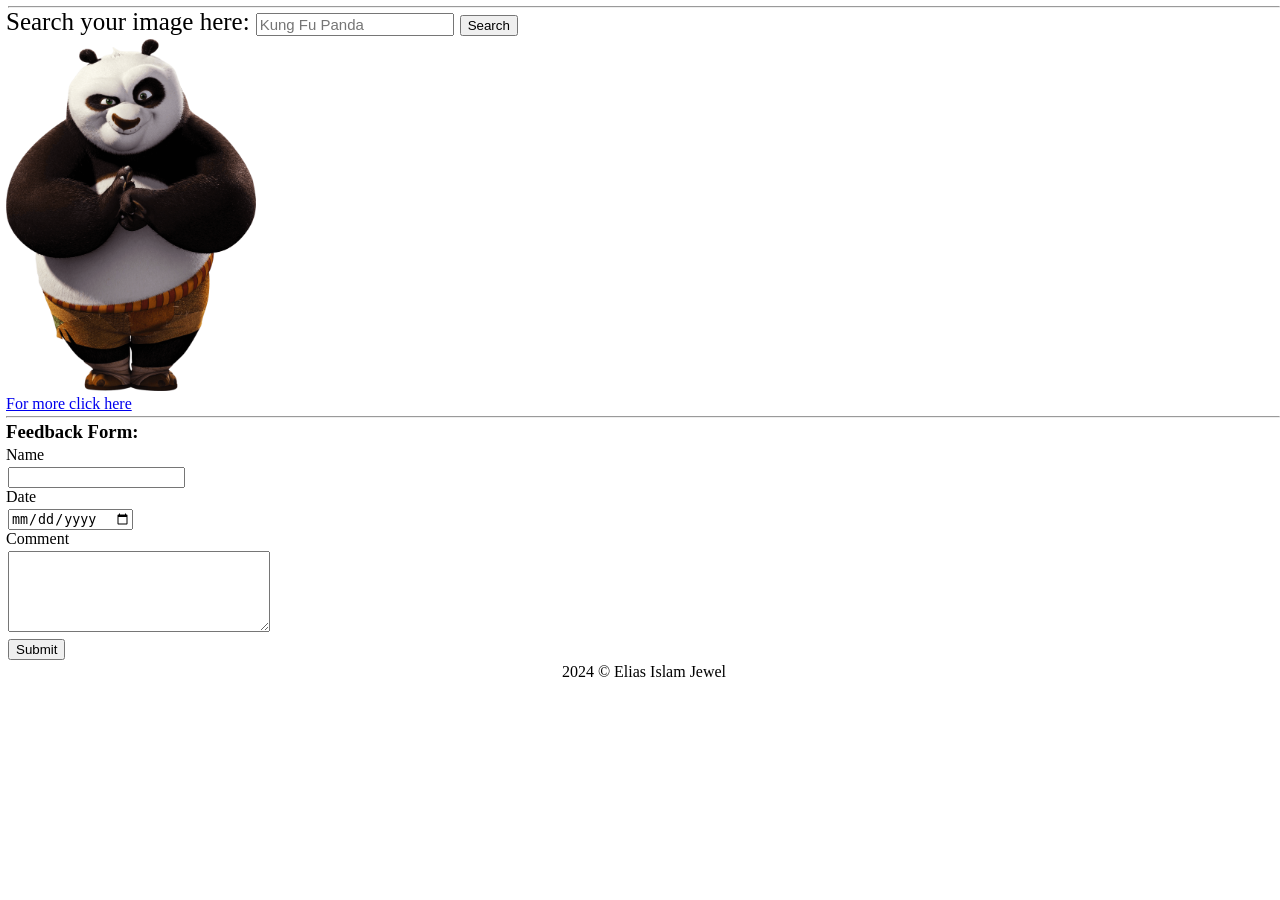
<file: index.html>
<!DOCTYPE html>
<html lang="en">
<head>
    <meta charset="UTF-8">
    <meta name="viewport" content="width=device-width, initial-scale=1.0">
    <title>Task1</title>
    <link rel="stylesheet" href="task.css">
</head>
<body>
    <header>
        <hr height="1px">
    </header>
    <body>
         <span id="topText">Search your image here:</span>
         <input type="text" id="topId" placeholder= "Kung Fu Panda">
         <button>Search</button>
         <br>
         <img src="images/pan.png" alt="A pic of Panda" width="250px">
         <br>
         <a href="#">For more click here</a>
         <hr height="1px">
        
        <h3>Feedback Form:</h3>
        <form>
            
            Name <br> <input type="text"> <br>
            Date <br> <input type="date">
            <br>
            Comment <br> 
            <textarea name="Area_for_Cmnt" id="Comment" cols="30" rows="5">    
            </textarea>
            <br>
            <button>Submit</button>
        </form>
    </body>
    <footer>
        <p id="foot">2024 &copy Elias Islam Jewel</p>
    </footer>    
</body>
</html>
</file>
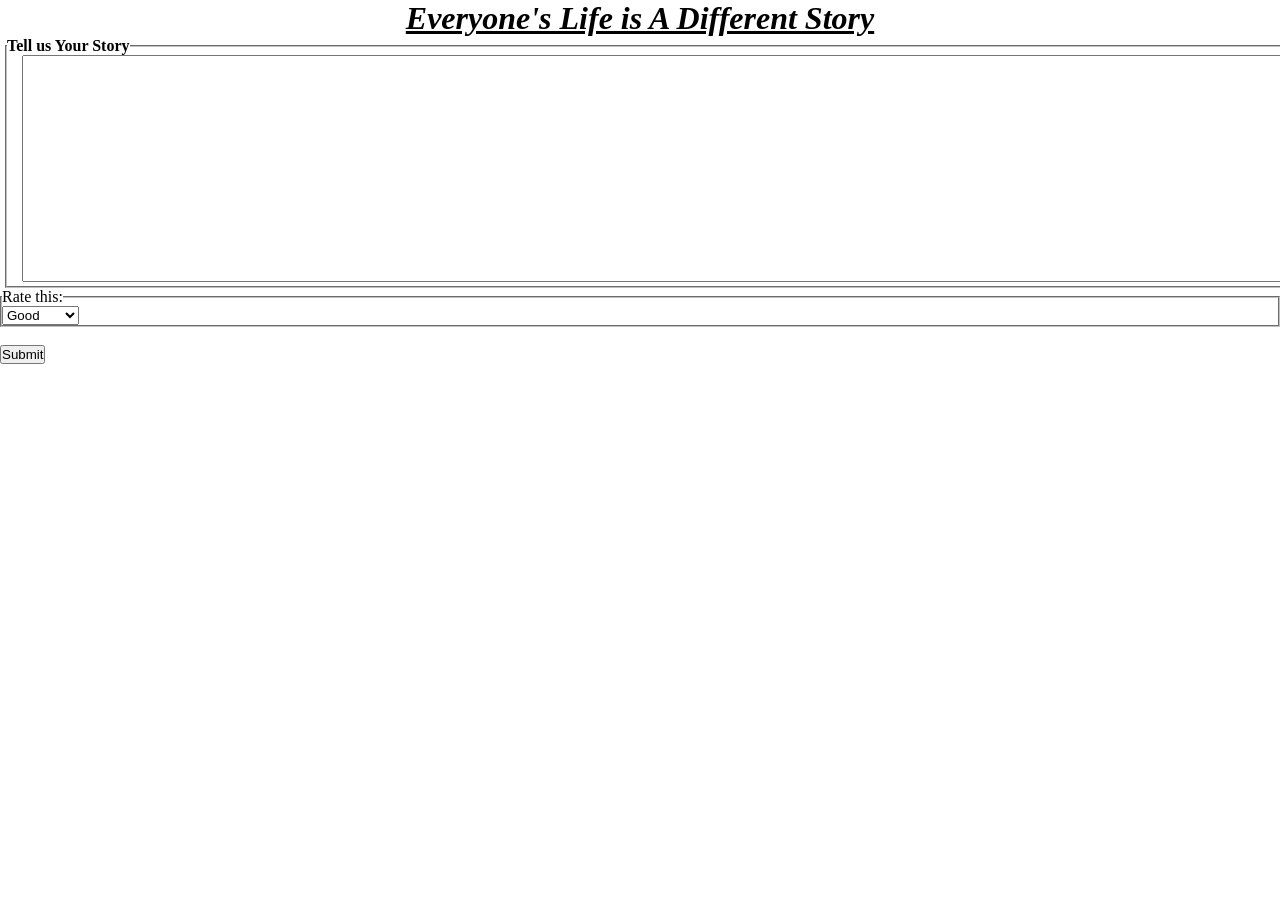
<file: prac2.html>
<!DOCTYPE html>
<html lang="en">
<head>
    <meta charset="UTF-8">
    <meta name="viewport" content="width=device-width, initial-scale=1.0">
    <title>Recap</title>
    <link rel="stylesheet" href="prac2.css">
</head>
<body>
    <h1 class="hOne">Everyone's Life is A Different Story</h1>
    <fieldset class="first">
        <legend>
            <b>
                Tell us Your Story
            </b>
        </legend>
        <label for="StoryBox">
            <textarea id="fin" name="storybox" id="StoryBox" cols="177" rows="15"></textarea>
        </label>
    </fieldset>

    <fieldset id="sec">
        <legend>
            Rate this:
        </legend>
        <select name="DropDownMenu" id="drpdwn">
            <option value="good">Good</option>
            <option value="excellent">Excellent</option>
            <option value="average">Average</option>
        </select>

    </fieldset>
    <br>
    <button type="submit">Submit</button>
</body>
</html>
</file>
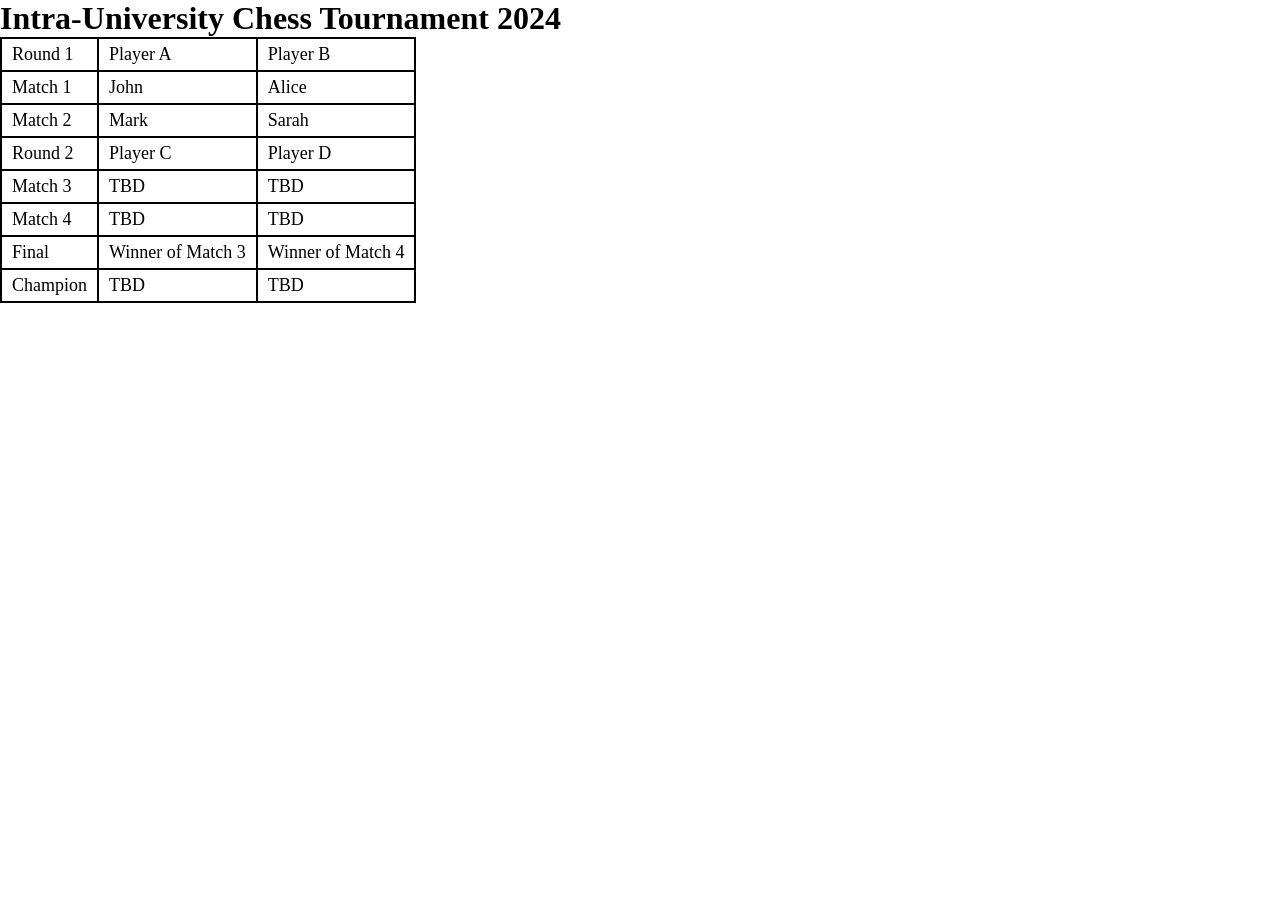
<file: prac3.html>
<!DOCTYPE html>
<html lang="en">
<head>
    <meta charset="UTF-8">
    <meta name="viewport" content="width=device-width, initial-scale=1.0">
    <title>Table</title>
    <link rel="stylesheet" href="prac3.css">
</head>
<body>
    <h1>Intra-University Chess Tournament 2024</h1>
    <table>
        <thead></thead>
        <tbody>
            <tr>
                <td>Round 1</td>
                <td>Player A</td>
                <td>Player B</td>
            </tr>
            <tr>
                <td>Match 1</td>
                <td>John</td>
                <td>Alice</td>
            </tr>
            <tr>
                <td>Match 2</td>
                <td>Mark</td>
                <td>Sarah</td>
            </tr>
            <tr>
                <td>Round 2</td>
                <td>Player C</td>
                <td>Player D</td>
            </tr>
            <tr>
                <td>Match 3</td>
                <td>TBD</td>
                <td>TBD</td>
            </tr>
            <tr>
                <td>Match 4</td>
                <td>TBD</td>
                <td>TBD</td>
            </tr>
            <tr>
                <td>Final</td>
                <td>Winner of Match 3</td>
                <td>Winner of Match 4</td>
            </tr>
            <tr>
                <td>Champion</td>
                <td>TBD</td>
                <td>TBD</td>
            </tr>
        </tbody>
        <tfoot></tfoot>
    </table>
</body>
</html>
</file>
<file: task.css>
*{
    margin: 3px 0px 0px 2px;
}
#topText{
    font-size: 25px;
}
#topId{
    
    font-size: 15px;
}
#foot{
    text-align: center;
}
</file>
<file: prac2.css>
*{
    margin: 0;
    padding: 0;
}
.hOne{
    text-align: center;
    text-decoration: underline;
    font-style: italic;

}
.first{
    margin-left:5px;
}
#fin{
    margin-left: 15px;
}
</file>
<file: prac3.css>
*{
    margin: 0;
    padding: 0;
}
td{
    font-size: large;
    border: 2px solid rgb(0, 0, 0);
    padding:  5px 10px;
    
}
table{
    border-collapse: collapse;
}
</file>
